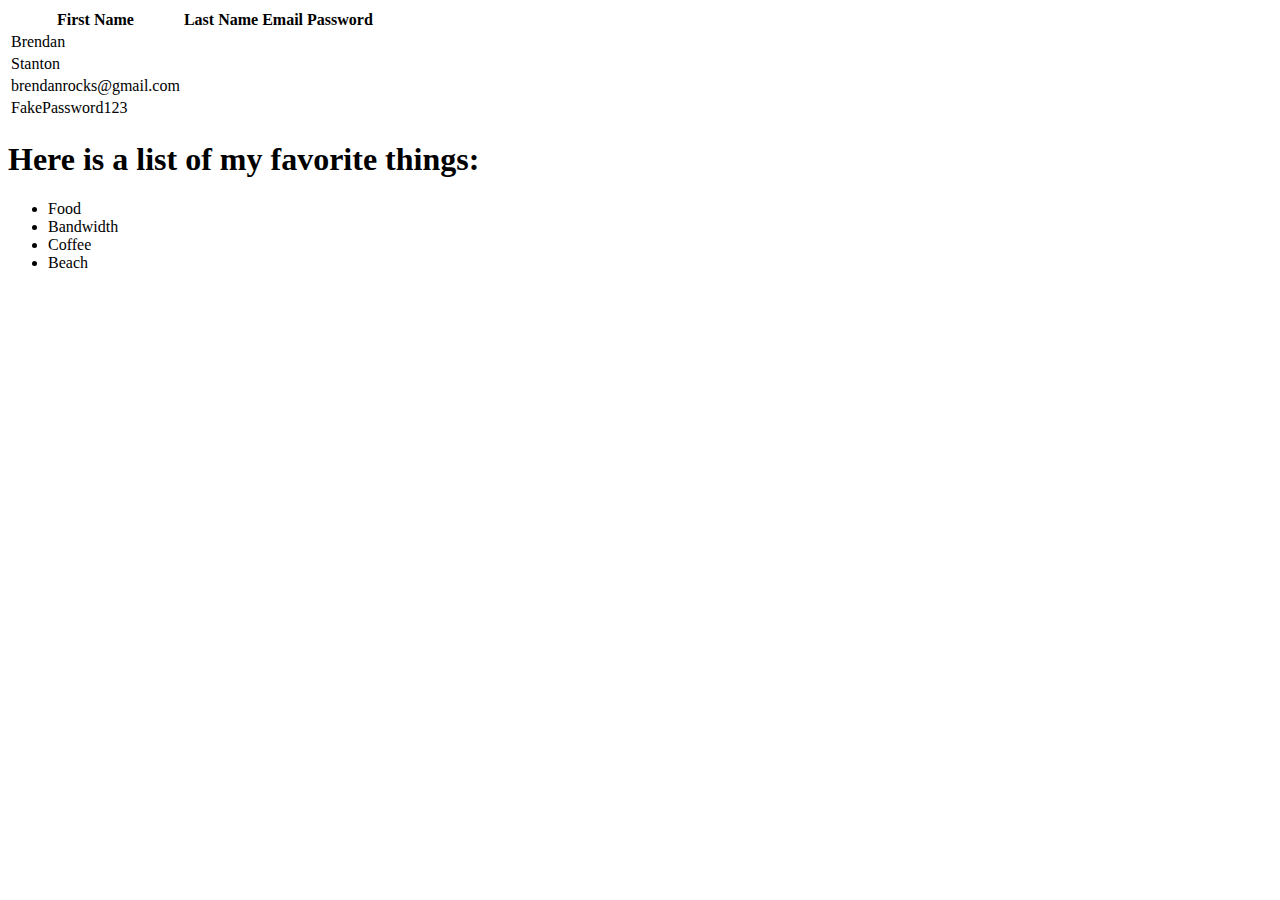
<file: Assign. 1 practice 2. 1 practice 2.html>
<!DOCTYPE html>
<html>
    <head>

        <title>
            Basic II
        </title>

    </head>
    
    
    <body>
    
        <table> 
            <thead>
                <tr>
                    <th>First Name</th>
                    <th>Last Name</th>
                    <th>Email</th>
                    <th>Password</th>
                </tr>
            </thead>
            
            <tbody>
                
                <tr>
                    <td>
                        Brendan
                    </td>
                </tr>
                
                <tr>
                    <td>
                        Stanton
                    </td>
                </tr>
                
                <tr>
                    <td>
                        brendanrocks@gmail.com
                    </td>
                </tr>
                    
                <tr>
                    <td> FakePassword123 </td>
                </tr>
            
            </tbody>
        </table>
    
        <h1>
            Here is a list of my favorite things:
        </h1>
        
            <ul>
                <li>Food</li>
                <li>Bandwidth</li>
                <li>Coffee</li>
                <li>Beach</li>
            </ul>

    </body>

</html>
</file>
